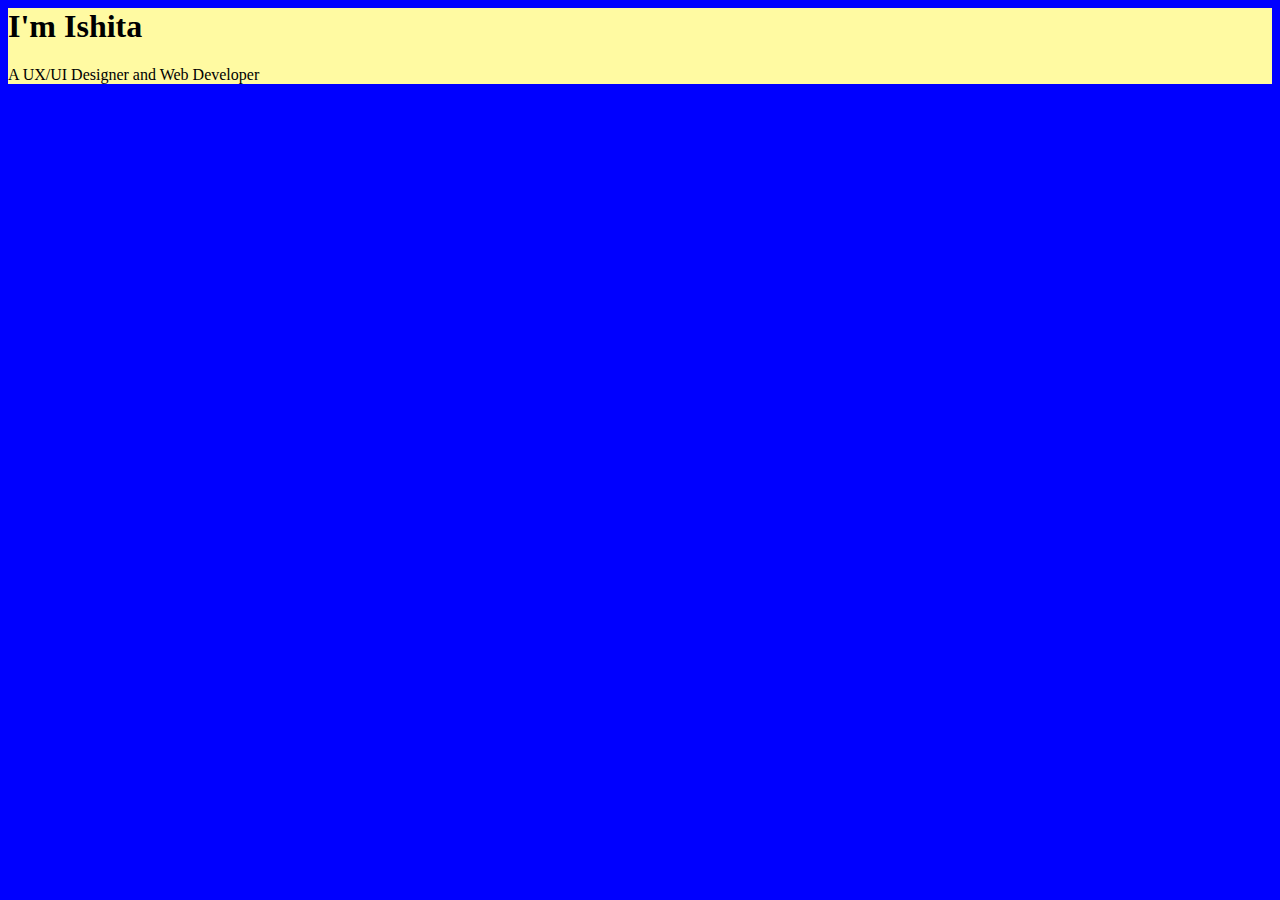
<file: intro to CSS/index.html>
<html>
<head>
  <meta charset="UTF-8">
  <meta name="viewport" content="width=device-width, initial-scale=1.0">
  <meta http-equiv="X-UA-Compatible" content="ie=edge">
  <link rel="stylesheet" type="text/css" href="style.css">
  <link rel="icon" href="favicon.ico">
  <title>My Website</title>
</head>
<body>
  <div class="">
    <h1>I'm Ishita</h1>
    <p>A UX/UI Designer and Web Developer</p>
  </div>

</body>
</html>

<!-- 
3 ways to do CSS:
1. inline CSS: inside body tag style="background-color:#FFFFFF"
CSS Colors <color> CSS MDN website to get names of all the colors without using hexcode.
2. External CSS: make a style.css file and link it in the html file.
3. Internal CSS is added a style tag in the html file.
<style>
  body{
  background-color: white;
  }
</style>
-->
</file>
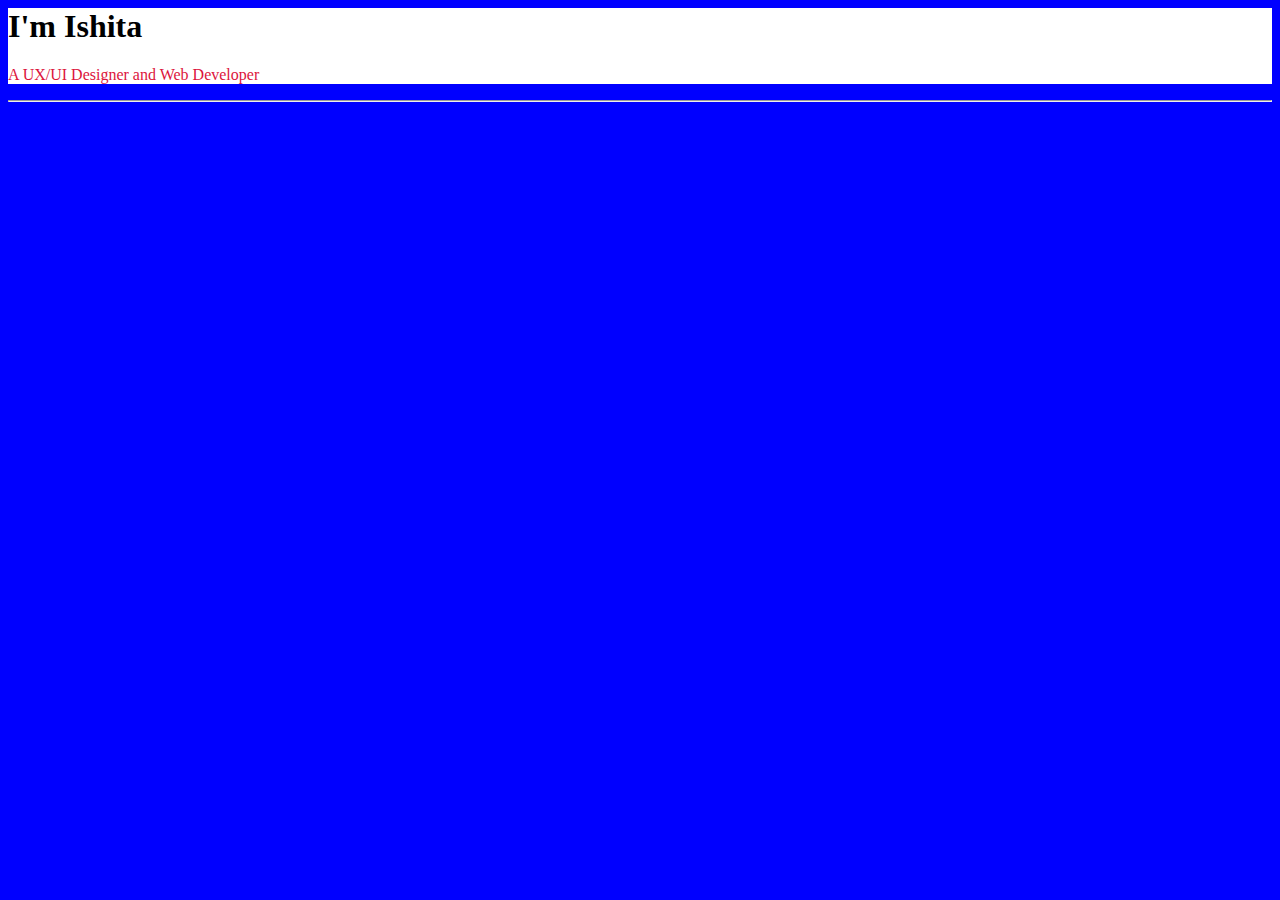
<file: UdemyBootcampWeb/CSS-My Website/intro to CSS/index.html>
<html>
<head>
  <meta charset="UTF-8">
  <meta name="viewport" content="width=device-width, initial-scale=1.0">
  <meta http-equiv="X-UA-Compatible" content="ie=edge">
  <link rel="stylesheet" type="text/css" href="style.css">
  <link rel="icon" href="favicon.ico">
  <title>My Website</title>
</head>
<body>
  <div class="intro">
    <h1>I'm Ishita</h1>
    <p id="text">A UX/UI Designer and Web Developer</p>
  </div>
  <hr>

</body>
</html>

<!-- 
3 ways to do CSS:
1. inline CSS: inside body tag style="background-color:#FFFFFF"
CSS Colors <color> CSS MDN website to get names of all the colors without using hexcode.
2. External CSS: make a style.css file and link it in the html file. to reduce repetition.
3. Internal CSS is added a style tag in the html file.
<style>
  body{
  background-color: white;
  width: 30%; it adjusts the width as the width of the page adjusts.
  }
  hr{
  border-style: dotted none none;
  or border-top-style:dotted;
  border-color: grey;
  border-width: 10%;
  }
</style>
-->
</file>
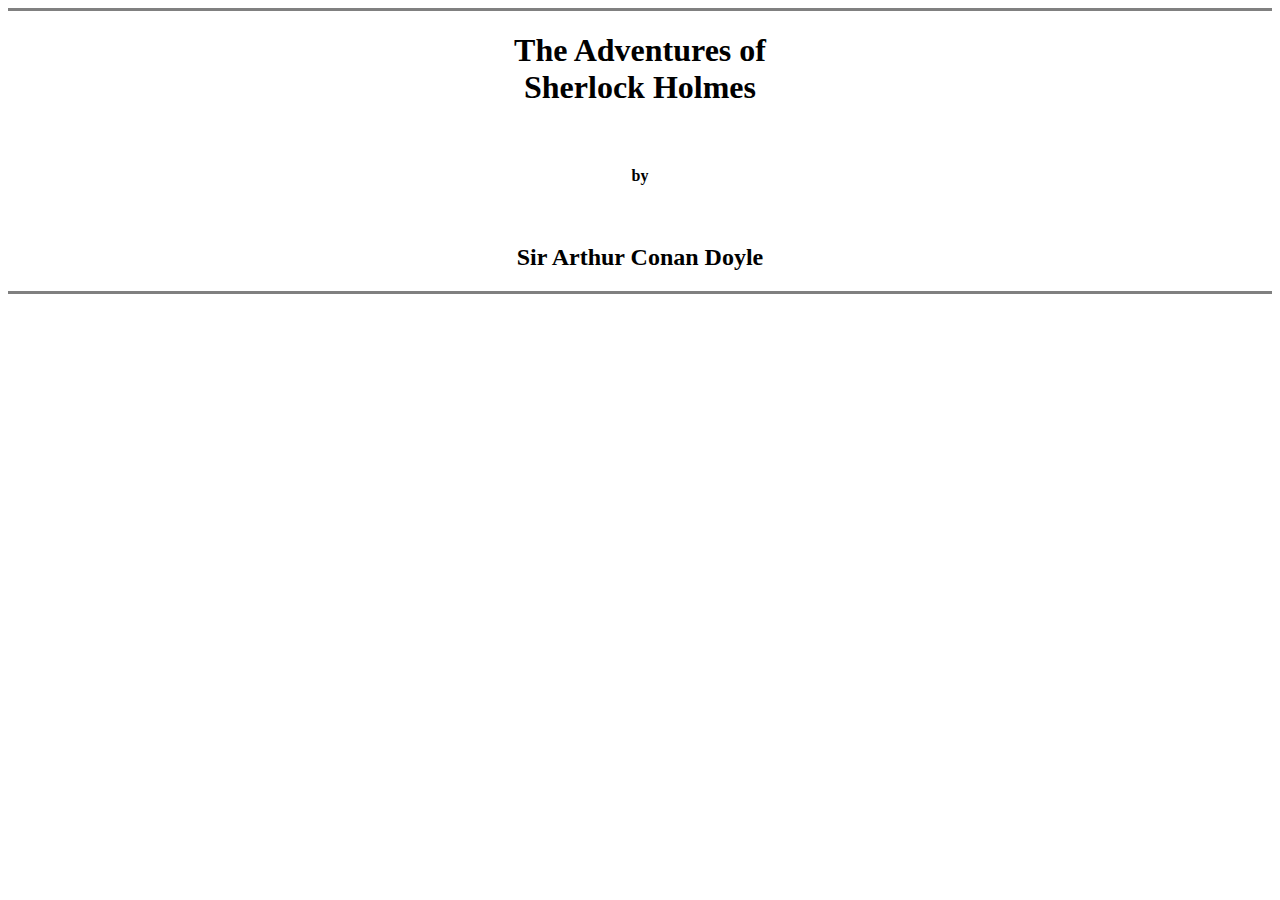
<file: UdemyBootcampWeb/Hello.html>
<!DOCTYPE html>
<html>
<head>
	<title></title>
</head>
<body>

</body>
</html>

<!DOCTYPE html>
<html>
<head>
	<title></title>
</head>
<body>

</body>
</html>




<center>
<hr size = "3" noshade>
<h1>The Adventures of <br> Sherlock Holmes</h1>
<br>
<h4>by</h4>
<br>
<h2>Sir Arthur Conan Doyle</h2>
<hr size = "3" noshade>
</center>

<!-- h1 to h6 heading tags 1 largest 6 being the smallest. <h1> </h1> all tags have a opening and closing tag.
	<br> and <hr> tag dont have closing tags. -->
</file>
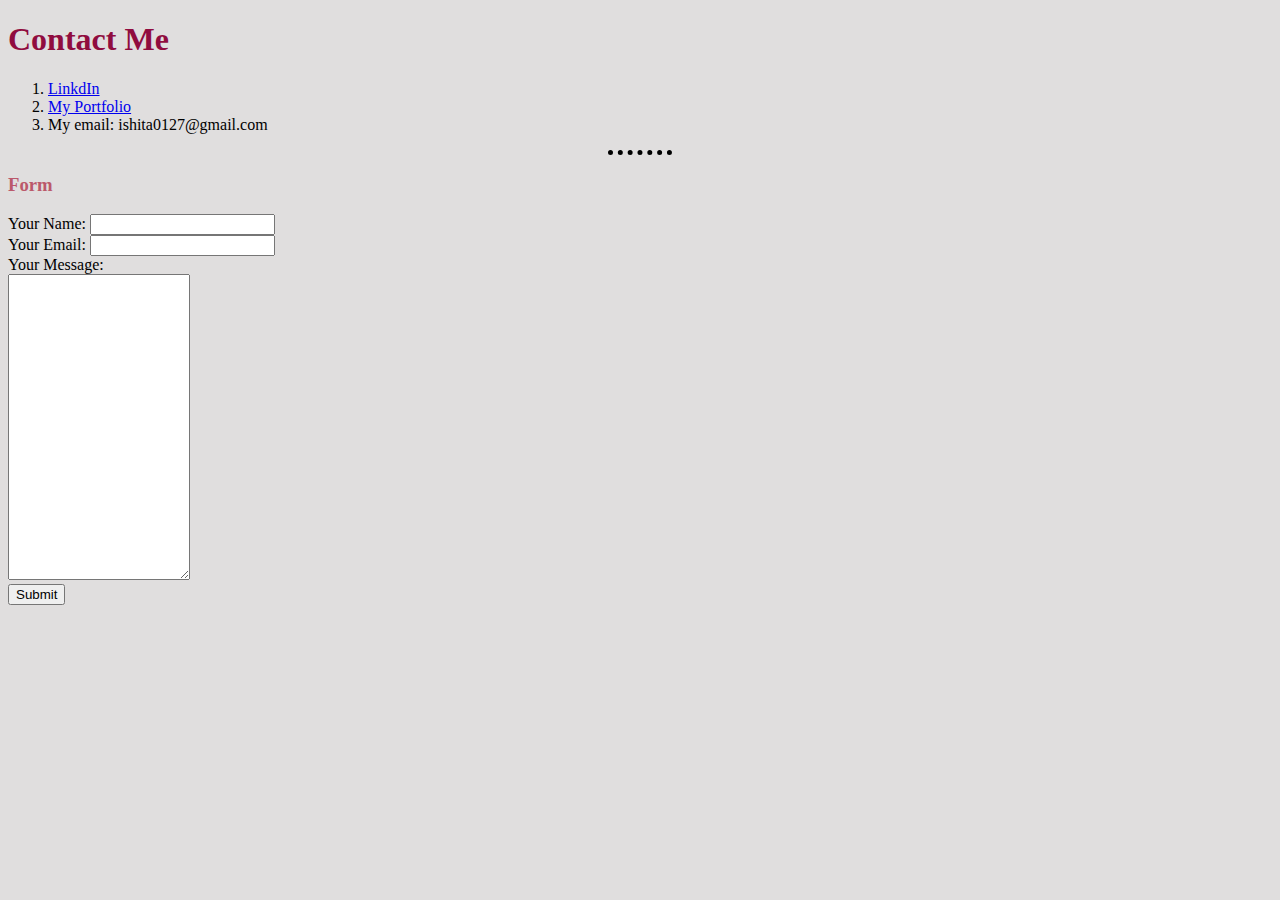
<file: UdemyBootcampWeb/HTML - Personal Site/CSS/contact.html>
<!DOCTYPE html>
<html>
<head>
	<title>Contact Me</title>
	<link rel="stylesheet" type="text/css" href="css/style.css">
</head>
<body>
	<h1>Contact Me</h1>
	<ol>
	<li><a href="https://www.linkedin.com/in/ishita2796/">LinkdIn</a></li>
	<li><a href="https://ishita-jain.com/">My Portfolio</a></li>
	<li>My email: ishita0127@gmail.com</li>
	</ol>

		<hr>

<h3>Form</h3>
	<form class="" action="mailto:ishita0127@gmail.com" method="post">
		<label>Your Name: </label>
		<input type="text" name="yourName" value="">

<!--		<input type="submit" name="">
<br>
		<label>Your Favourite Color: </label>
		<input type="Color" name="">
		<input type="submit" name="">
<br>
		<label>Password: </label>
		<input type="Password" name="">
		<input type="submit" name="">
<br>
		<label>DOB: </label>
		<input type="date" name="">
		<input type="submit" name="">
	-->
<br>		
		<label>Your Email: </label>
		<input type="email" name="yourEmail" value="">

		<br>

		<label>Your Message: </label> <br>
		<textarea name="yourMessage" rows="20" cols="20"></textarea> <br>
		<input type="submit" name="">


	</form>
</body>
</html>
</file>
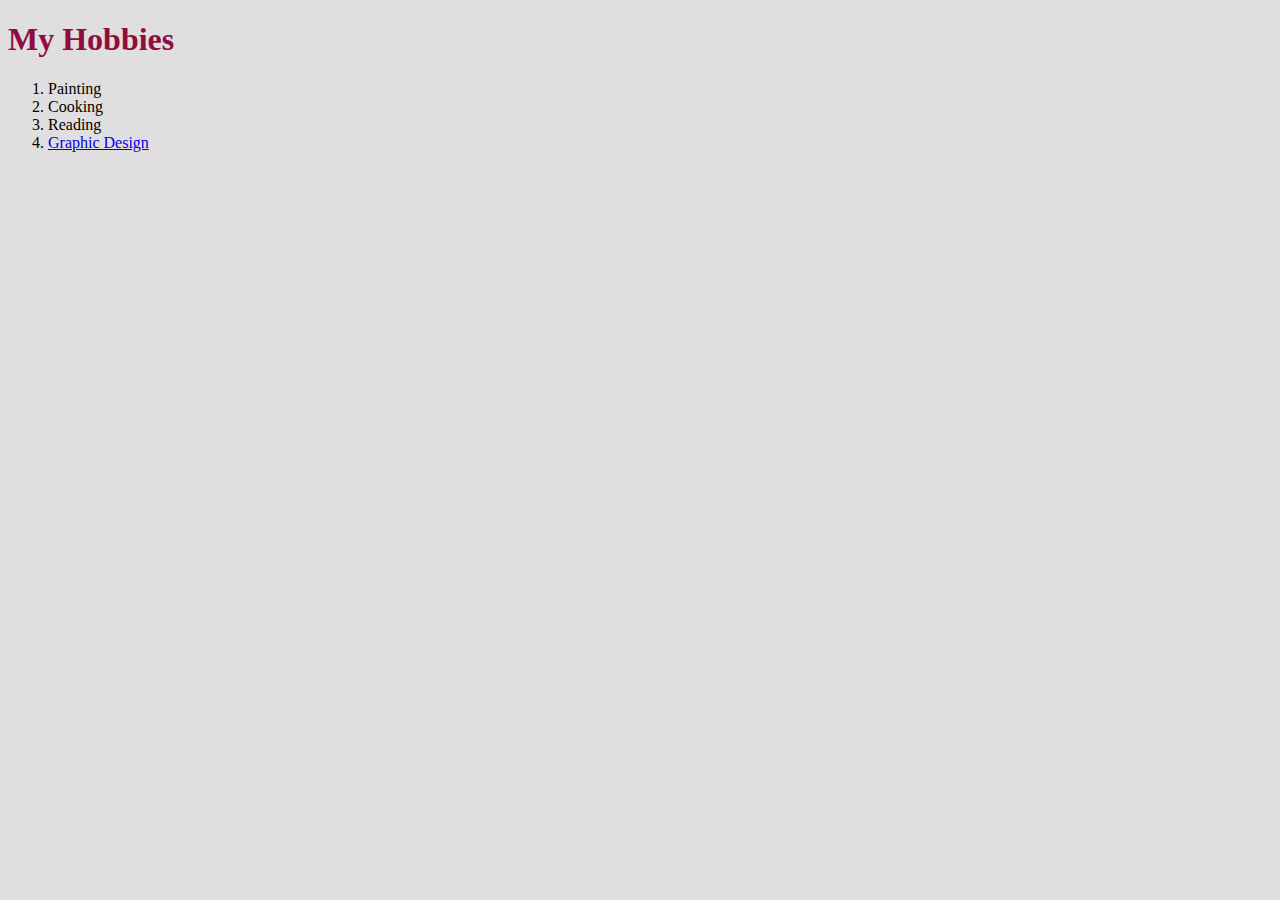
<file: UdemyBootcampWeb/HTML - Personal Site/CSS/hobbies.html>
<!DOCTYPE html>
<html>
<head>
	<title>My Hobbies</title>
	<link rel="stylesheet" type="text/css" href="css/style.css">
</head>
<body>
	<h1>My Hobbies</h1>

	<ol>
		<li>Painting</li>
		<li>Cooking</li>
		<li><a href="https://www.goodreads.com/user/show/102208120-ishita-jain"></a> Reading</li>
		<li> <a href="https://ishita-jain.com/myportfolio/">Graphic Design</a> </li>
	</ol>

</body>
</html>
</file>
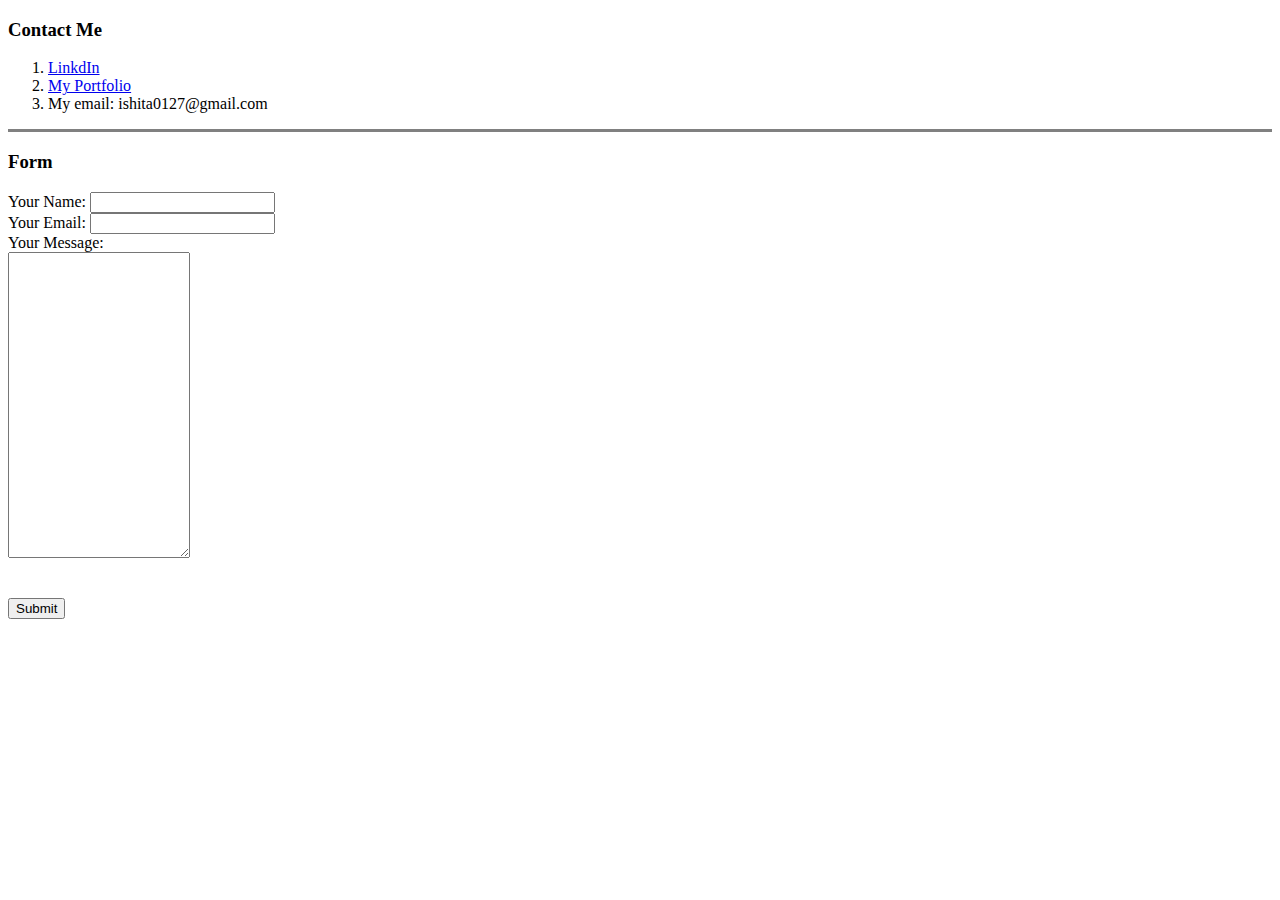
<file: UdemyBootcampWeb/HTML - Personal Site/HTML/contact.html>
<!DOCTYPE html>
<html>
<head>
	<title>Contact Me</title>
</head>
<body>
	<h3>Contact Me</h3>
	<ol>
	<li><a href="https://www.linkedin.com/in/ishita2796/">LinkdIn</a></li>
	<li><a href="https://ishita-jain.com/">My Portfolio</a></li>
	<li>My email: ishita0127@gmail.com</li>
	</ol>

		<hr size="3" noshade>

<h3>Form</h3>
	<form class="" action="mailto:ishita0127@gmail.com" method="post">
		<label>Your Name: </label>
		<input type="text" name="yourName" value="">

<!--		<input type="submit" name="">
<br>
		<label>Your Favourite Color: </label>
		<input type="Color" name="">
		<input type="submit" name="">
<br>
		<label>Password: </label>
		<input type="Password" name="">
		<input type="submit" name="">
<br>
		<label>DOB: </label>
		<input type="date" name="">
		<input type="submit" name="">
	-->
<br>		
		<label>Your Email: </label>
		<input type="email" name="yourEmail" value="">

		<br>

		<label>Your Message: </label> <br>
		<textarea name="yourMessage" rows="20" cols="20"></textarea> 
		<br>
		<br>
		<br>
		<input type="submit" name="">


	</form>
</body>
</html>
</file>
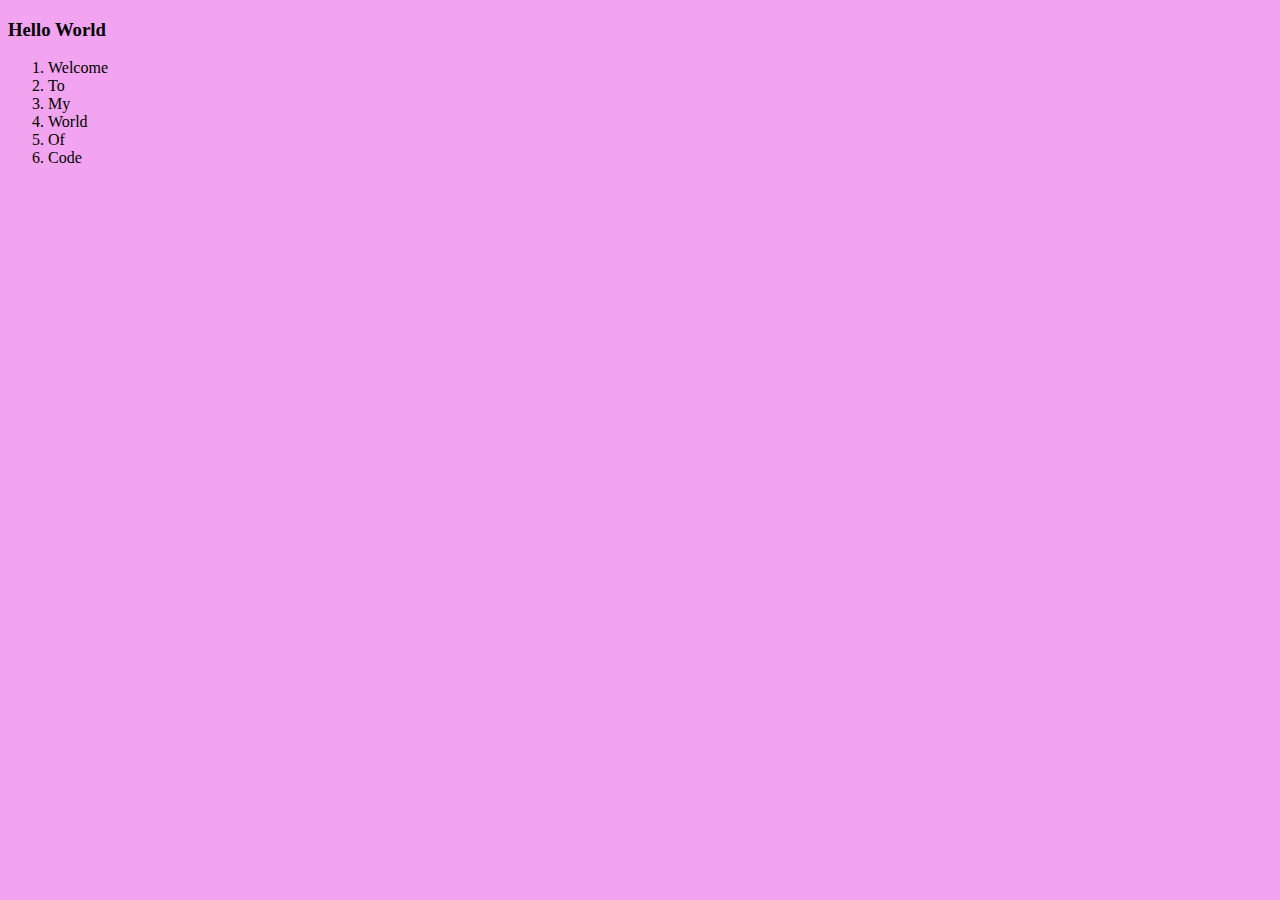
<file: UdemyBootcampWeb/HTML - Personal Site/HTML/hello.html>
<!DOCTYPE html>
<html>
<head>
	<title>HELLO WORLD</title>
</head>
<body style="background-color: #f2a4f1">
	<h3>Hello World</h3>

	<ol>
		<li>Welcome</li>
		<li>To</li>
		<li>My</li>
		<li>World</li>
		<li>Of</li>
		<li>Code</li>
	</ol>

</body>
</html>
</file>
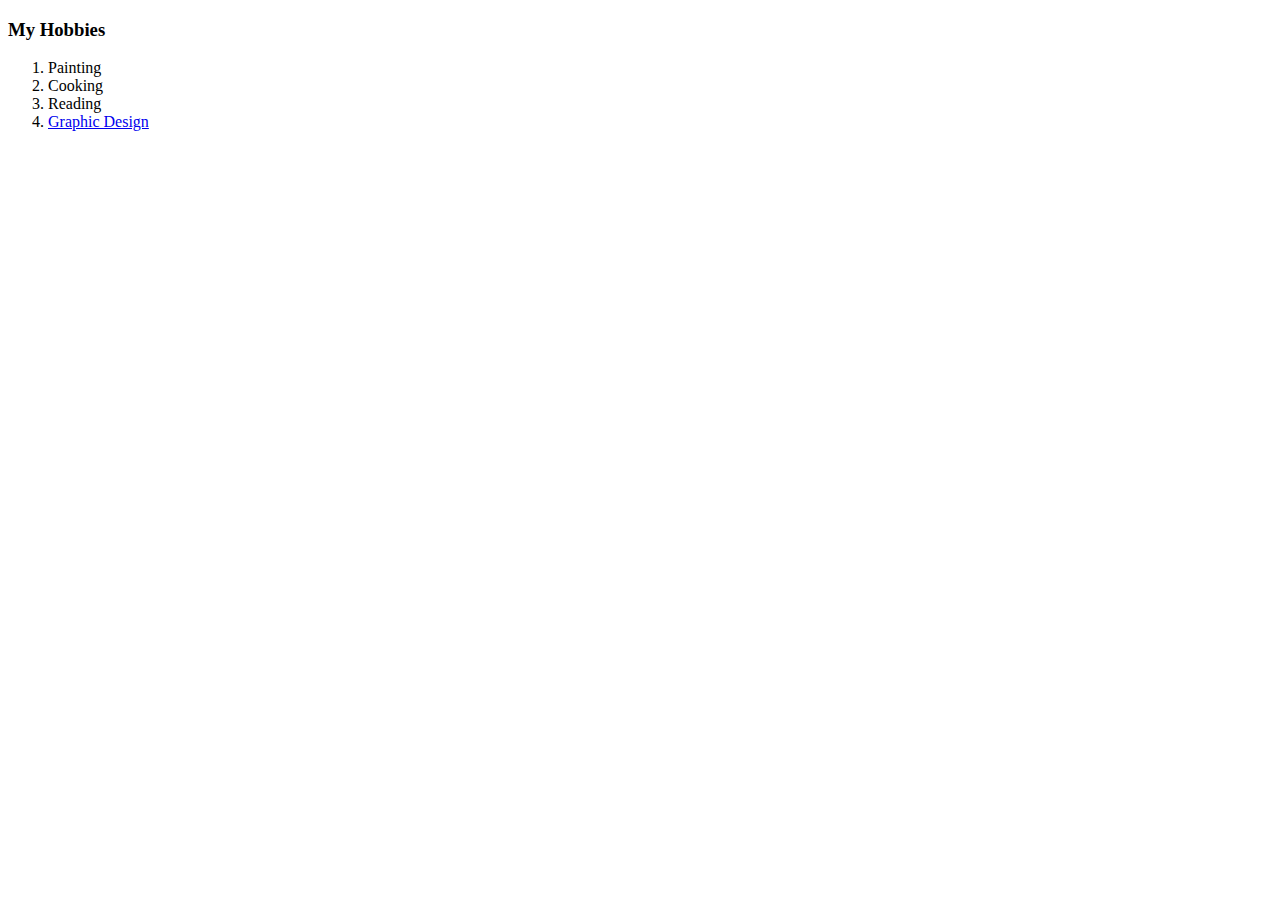
<file: UdemyBootcampWeb/HTML - Personal Site/HTML/hobbies.html>
<!DOCTYPE html>
<html>
<head>
	<title>My Hobbies</title>
</head>
<body>
	<h3>My Hobbies</h3>

	<ol>
		<li>Painting</li>
		<li>Cooking</li>
		<li><a href="https://www.goodreads.com/user/show/102208120-ishita-jain"></a> Reading</li>
		<li> <a href="https://ishita-jain.com/myportfolio/">Graphic Design</a> </li>
	</ol>

</body>
</html>
</file>
<file: intro to CSS/style.css>
body{
	background-color: blue;
}

div{
  background-color: #fffaa2;
}
</file>
<file: UdemyBootcampWeb/CSS-My Website/intro to CSS/style.css>
body{
	background-color: blue;
}

.intro{
	background-color: white;
}

#text{
	color: crimson;
}

img:hover{

}

h1:active{

}

/*id tag is more specific than the tag selector
can use many classes in the tag
<div class="big small"> 

style
.big{}
.small{}
 */
</file>
<file: UdemyBootcampWeb/HTML - Personal Site/CSS/css/style.css>
body{
	background-color: #e0dede;
}
hr{
	border-style: none;
	border-top-style: dotted;
	border-width: 5px;
	border-color: black;
	width: 5%;
}
h3{
	color: #bb596b;
}
h1{
	color: #900c3f;
}

p, td{
	color: #f96d80;
}

th{
	color: #6a197d;
}
</file>
